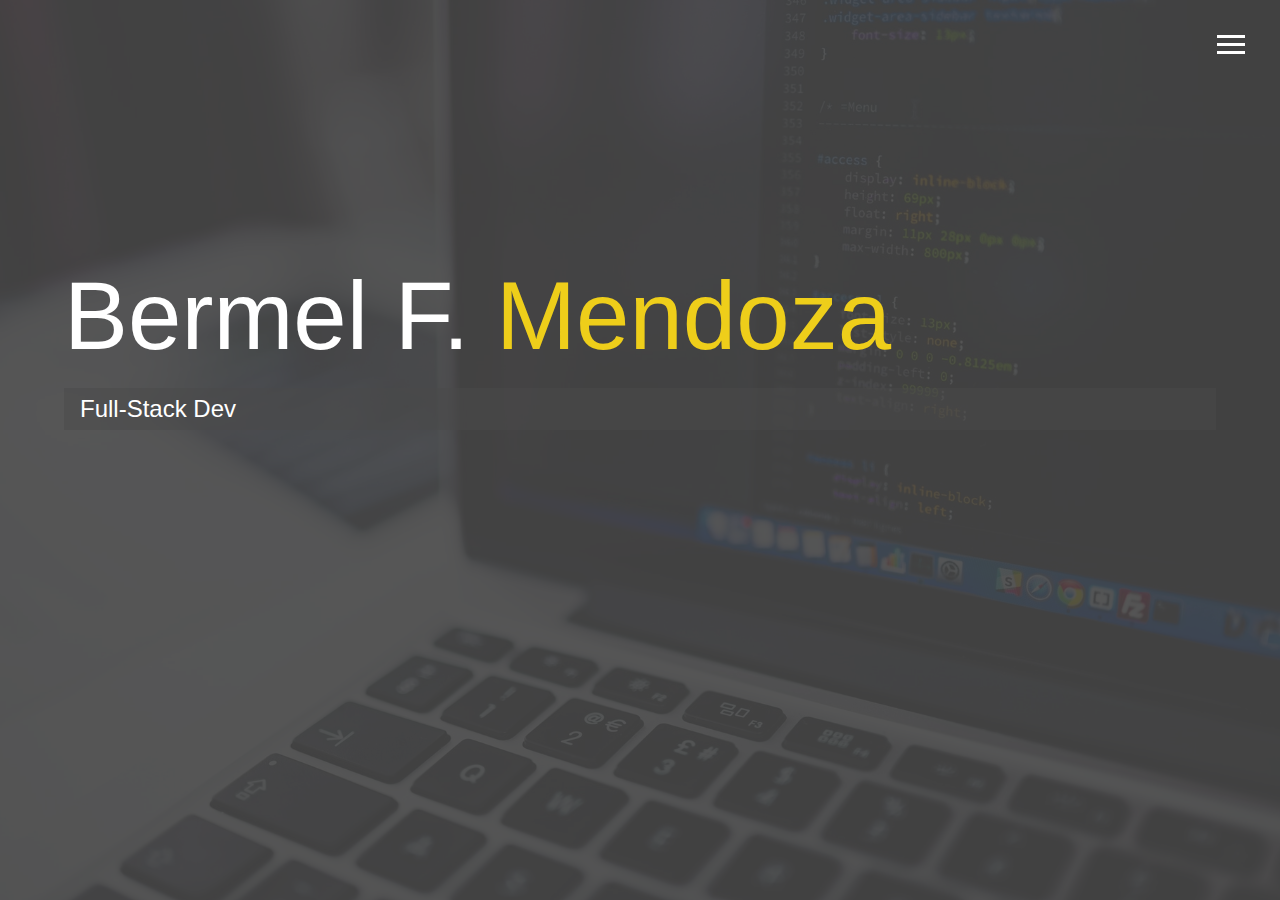
<file: index.html>
<!DOCTYPE html>

<html lang="en">

<head>
  <meta charset="UTF-8">
  <meta name="viewport" content="width=device-width, initial-scale=1.0">
  <meta http-equiv="X-UA-Compatible" content="ie=edge">
  <link rel="stylesheet" href="https://use.fontawesome.com/releases/v5.2.0/css/all.css" integrity="sha384-hWVjflwFxL6sNzntih27bfxkr27PmbbK/iSvJ+a4+0owXq79v+lsFkW54bOGbiDQ"
    crossorigin="anonymous">
	
<link rel="icon" href="favicon.png">
  <link rel="stylesheet" href="main.css">
  <title>Bermel</title>
	 
</head>

<body id="bg-img">
  <header>
    <div class="menu-btn">
      <div class="btn-line"></div>
      <div class="btn-line"></div>
      <div class="btn-line"></div>
    </div>

    <nav class="menu">
      <div class="menu-branding">
        <div class="portrait"></div>
      </div>
      <ul class="menu-nav">
        <li class="nav-item current">
          <a href="index.html" class="nav-link">
            Home
          </a>
        </li>
        <li class="nav-item">
          <a href="about.html" class="nav-link">
            About Me
          </a>
        </li>
        <li class="nav-item">
          <a href="work.html" class="nav-link">
            My Work
          </a>
        </li>
        <li class="nav-item">
          <a href="contact.html" class="nav-link">
            How To Reach Me
          </a>
        </li>
      </ul>
    </nav>
  </header>

  <main id="home">
    <h1 class="lg-heading">
      Bermel
	  <span class="text-primary"> F. </span>
      <span class="text-secondary">Mendoza</span>
    </h1>
    <h2 class="sm-heading">
     Full-Stack Dev
    </h2>
    <div class="icons">
      <a href="https://www.twitter.com/Requiemzxc">
        <i class="fab fa-twitter fa-2x"></i>
      </a>
      <a href="https://www.facebook.com/saaamael">
        <i class="fab fa-facebook fa-2x"></i>
      </a>
      <a href="https://www.linkedin.com/in/bermel-mendoza-5b443b170/">
        <i class="fab fa-linkedin fa-2x"></i>
      </a>
      <a href="https://github.com/samael-I">
        <i class="fab fa-github fa-2x"></i>
      </a>
    </div>
  </main>

  <script src="main.js"></script>
</body>

</html>
</file>
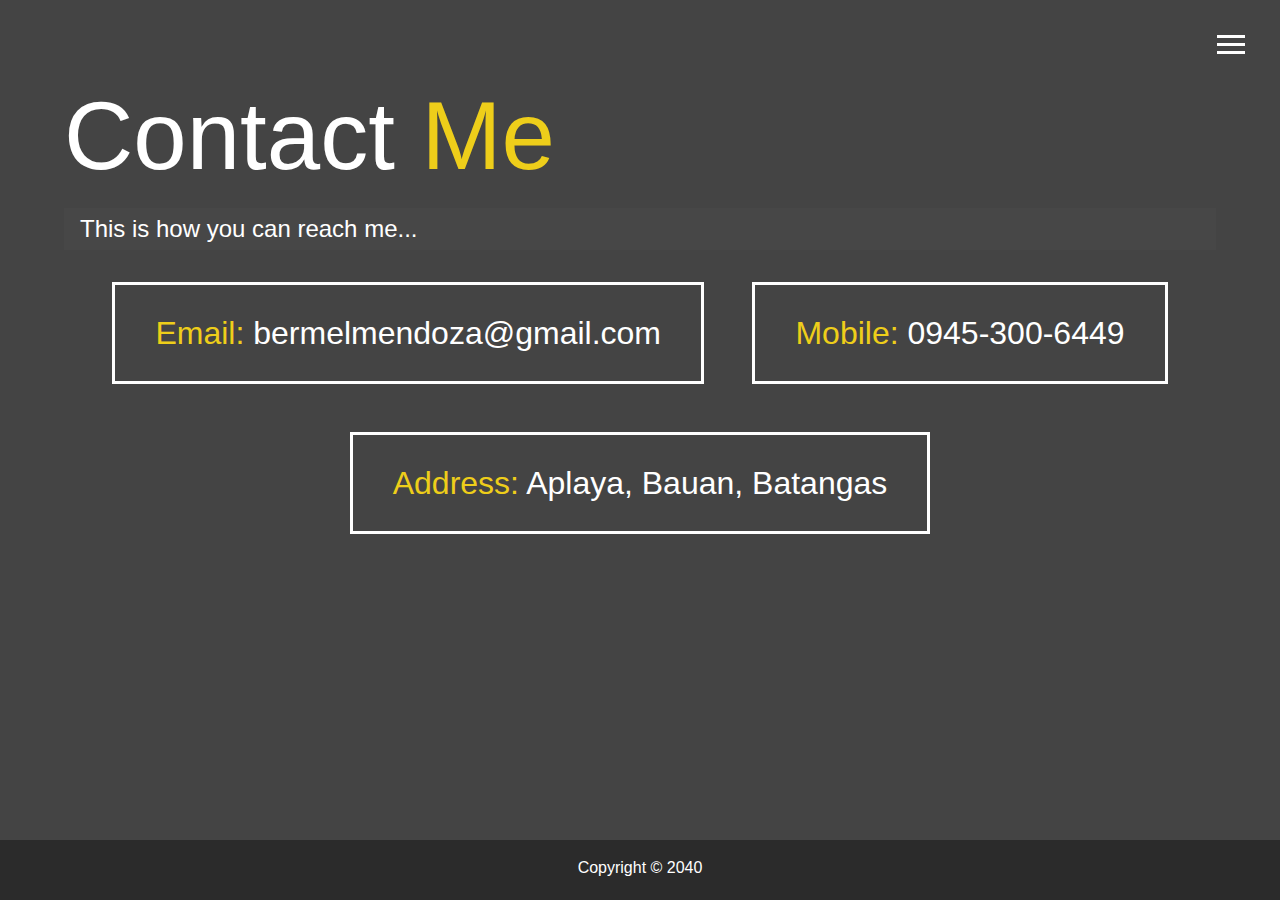
<file: contact.html>
<!DOCTYPE html>
<html lang="en">

<head>
  <meta charset="UTF-8">
  <meta name="viewport" content="width=device-width, initial-scale=1.0">
  <meta http-equiv="X-UA-Compatible" content="ie=edge">
  <link rel="stylesheet" href="https://use.fontawesome.com/releases/v5.2.0/css/all.css" integrity="sha384-hWVjflwFxL6sNzntih27bfxkr27PmbbK/iSvJ+a4+0owXq79v+lsFkW54bOGbiDQ"
    crossorigin="anonymous">

  <link rel="stylesheet" href="main.css">
  <link rel="icon" href="favicon.png">
  <title>Contact Me</title>
</head>

<body>
  <header>
    <div class="menu-btn">
      <div class="btn-line"></div>
      <div class="btn-line"></div>
      <div class="btn-line"></div>
    </div>

    <nav class="menu">
      <div class="menu-branding">
        <div class="portrait"></div>
      </div>
      <ul class="menu-nav">
        <li class="nav-item">
          <a href="index.html" class="nav-link">
            Home
          </a>
        </li>
        <li class="nav-item">
          <a href="about.html" class="nav-link">
            About Me
          </a>
        </li>
        <li class="nav-item">
          <a href="work.html" class="nav-link">
            My Work
          </a>
        </li>
        <li class="nav-item current">
          <a href="contact.html" class="nav-link">
            How To Reach Me
          </a>
        </li>
      </ul>
    </nav>
  </header>

  <main id="contact">
    <h1 class="lg-heading">
      Contact
      <span class="text-secondary">Me</span>
    </h1>
    <h2 class="sm-heading">
      This is how you can reach me...
    </h2>
    <div class="boxes">
      <div>
        <span class="text-secondary">Email: </span> bermelmendoza@gmail.com
      </div>
      <div>
        <span class="text-secondary">Mobile: </span> 0945-300-6449
      </div>
      <div>
        <span class="text-secondary">Address: </span> Aplaya, Bauan, Batangas
      </div>
    </div>
  </main>

  <footer id="main-footer">
    Copyright &copy; 2040
  </footer>

  <script src="main.js"></script>
</body>

</html>
</file>
<file: main.css>
.menu-btn {
  position: absolute;
  z-index: 3;
  right: 35px;
  top: 35px;
  cursor: pointer;
  transition: all 0.5s ease-out; }
  .menu-btn .btn-line {
    width: 28px;
    height: 3px;
    margin: 0 0 5px 0;
    background: #fff;
    transition: all 0.5s ease-out; }
  .menu-btn.close {
    transform: rotate(180deg); }
    .menu-btn.close .btn-line:nth-child(1) {
      transform: rotate(45deg) translate(5px, 5px); }
    .menu-btn.close .btn-line:nth-child(2) {
      opacity: 0; }
    .menu-btn.close .btn-line:nth-child(3) {
      transform: rotate(-45deg) translate(7px, -6px); }

.menu {
  position: fixed;
  top: 0;
  width: 100%;
  opacity: 0.9;
  visibility: hidden; }
  .menu.show {
    visibility: visible; }
  .menu-branding, .menu-nav {
    display: flex;
    flex-flow: column wrap;
    align-items: center;
    justify-content: center;
    float: left;
    width: 50%;
    height: 100vh;
    overflow: hidden; }
  .menu-nav {
    margin: 0;
    padding: 0;
    background: #373737;
    list-style: none;
    transform: translate3d(0, -100%, 0);
    transition: all 0.5s ease-out; }
    .menu-nav.show {
      transform: translate3d(0, 0, 0); }
  .menu-branding {
    background: #444;
    transform: translate3d(0, 100%, 0);
    transition: all 0.5s ease-out; }
    .menu-branding.show {
      transform: translate3d(0, 0, 0); }
    .menu-branding .portrait {
      width: 250px;
      height: 250px;
      background: url("bermel.jpg");
      border-radius: 50%;
      border: solid 3px #eece1a; }
  .menu .nav-item {
    transform: translate3d(600px, 0, 0);
    transition: all 0.5s ease-out; }
    .menu .nav-item.show {
      transform: translate3d(0, 0, 0); }
    .menu .nav-item.current > a {
      color: #eece1a; }
  .menu .nav-link {
    display: inline-block;
    position: relative;
    font-size: 30px;
    text-transform: uppercase;
    padding: 1rem 0;
    font-weight: 300;
    color: #fff;
    text-decoration: none;
    transition: all 0.5s ease-out; }
    .menu .nav-link:hover {
      color: chartreuse;
        transform: scale(1.25)
}

.nav-item:nth-child(1) {
  transition-delay: 0.1s; }

.nav-item:nth-child(2) {
  transition-delay: 0.2s; }

.nav-item:nth-child(3) {
  transition-delay: 0.3s; }

.nav-item:nth-child(4) {
  transition-delay: 0.4s; }

* {
  box-sizing: border-box; }

body {
  background: #444;
  color: #fff;
  height: 100%;
  margin: 0;
  font-family: 'Segoe UI', Tahoma, Geneva, Verdana, sans-serif;
  line-height: 1.5; }
  body#bg-img {
    background: url(background.jpg);
    background-attachment: fixed;
    background-size: cover; }
    body#bg-img:after {
      content: '';
      position: absolute;
      top: 0;
      right: 0;
      width: 100%;
      height: 100%;
      z-index: -1;
      background: rgba(68, 68, 68, 0.9); }

h1,
h2,
h3 {
  margin: 0;
  font-weight: 400; }
  h1.lg-heading,
  h2.lg-heading,
  h3.lg-heading {
    font-size: 6rem; }
  h1.sm-heading,
  h2.sm-heading,
  h3.sm-heading {
    margin-bottom: 2rem;
    padding: 0.2rem 1rem;
    background: rgba(73, 73, 73, 0.5); }

a {
  color: #fff;
  text-decoration: none; }

header {
  position: fixed;
  z-index: 2;
  width: 100%; }

.text-secondary {
  color: #eece1a; }

main {
  padding: 4rem;
  min-height: calc(100vh - 60px); }
  main .icons {
    margin-top: 1rem; }
    main .icons a {
      padding: 0.4rem; }
      main .icons a:hover {
        color: #eece1a;
        transition: all 0.5s ease-out; }
  main#home {
    overflow: hidden; }
    main#home h1 {
      margin-top: 20vh; }

.about-info {
  display: grid;
  grid-gap: 30px;
  grid-template-areas: 'bioimage bio bio' 'job1 job2 job3';
  grid-template-columns: repeat(3, 1fr); }
  .about-info .bio-image {
    grid-area: bioimage;
    margin: auto;
    border-radius: 50%;
    border: #eece1a 3px solid; }
  .about-info .bio {
    grid-area: bio;
    font-size: 1.5rem; }
  .about-info .job-1 {
    grid-area: job1; }
  .about-info .job-2 {
    grid-area: job2; }
  .about-info .job-3 {
    grid-area: job3; }
  .about-info .job {
    background: #515151;
    padding: 0.5rem;
    border-bottom: #eece1a 5px solid; }

.projects {
  display: grid;
  grid-gap: 0.7rem;
  grid-template-columns: repeat(3, 1fr); }
  .projects img {
    width: 100%;
    border: 3px #fff solid; }
    .projects img:hover {
      opacity: 0.5;
      border-color: #eece1a;
      transition: all 0.5s ease-out; }

.boxes {
  display: flex;
  flex-wrap: wrap;
  justify-content: space-evenly;
  align-items: center;
  margin-top: 1rem; }
  .boxes div {
    font-size: 2rem;
    border: 3px #fff solid;
    padding: 1.5rem 2.5rem;
    margin-bottom: 3rem;
    transition: all 0.5s ease-out; }
    .boxes div:hover {
      padding: 0.5rem 1.5rem;
      background: #eece1a;
      color: #000; }
      .boxes div:hover span {
        color: #000; }

.btn, .btn-dark, .btn-light {
  display: block;
  padding: 0.5rem 1rem;
  border: 0;
  margin-bottom: 0.3rem; }
  .btn:hover, .btn-dark:hover, .btn-light:hover {
    background: #eece1a;
    color: #000; }

.btn-dark {
  background: black;
  color: #fff; }

.btn-light {
  background: #c4c4c4;
  color: #333; }

#main-footer {
  text-align: center;
  padding: 1rem;
  background: #2b2b2b;
  color: #fff;
  height: 60px; }
  
  .progress-bar{ 
	position : relative;
	width: 500px;
	height: 3em;
	background-color: #111;
	border-radius: 1.5em;
	color: white;
  }
  *, *: :before, *: :after{
	  box-sizing:border-box;
  }
	.progress-bar::before {
		content: attr(content-label);
		display: flex;
		align-items: center;
		position: absolute;
		left: 0.5em;
		top: 0.5em;
		bottom: 0.5m;
		width: calc(var(--width, 0) * 1%);
		min-width:2rem;
		max-width:calc(100% - 3em);
		background-color:#069;
		border-radius: 1em;
		padding:1em;	
		opacity: 0.5;
	}
	.progress-bar h1{
		text-align:center;
	}
@media screen and (min-width: 1171px) {
  .projects {
    grid-template-columns: repeat(4, 1fr); } }

@media screen and (min-width: 769px) and (max-width: 1170px) {
  .projects {
    grid-template-columns: repeat(3, 1fr); } }

@media screen and (max-width: 768px) {
  main {
    align-items: center;
    text-align: center; }
    main .lg-heading {
      line-height: 1;
      margin-bottom: 1rem; }
  ul.menu-nav,
  div.menu-branding {
    float: none;
    width: 100%;
    min-height: 0; }
    ul.menu-nav.show,
    div.menu-branding.show {
      transform: translate3d(0, 0, 0); }
  .menu-nav {
    height: 75vh;
    transform: translate3d(-100%, 0, 0);
    font-size: 24px; }
  .menu-branding {
    height: 25vh;
    transform: translate3d(100%, 0, 0); }
    .menu-branding .portrait {
      background: url("../img/bermels.jpg");
      width: 150px;
      height: 150px; }
  .about-info {
    grid-template-areas: 'bioimage' 'bio' 'job1' 'job2' 'job3';
    grid-template-columns: 1fr; }
  .projects {
    grid-template-columns: repeat(2, 1fr); } }

.color:hover {
	background-color: brown;
	
	
}


@media screen and (max-width: 500px) {
  main {
    padding: 2rem; }
    main #home h1 {
      margin-top: 10vh; }
    main .lg-heading {
      margin-top: 1rem;
      font-size: 5rem; }
  .projects {
    grid-template-columns: 1fr; } }
</file>
